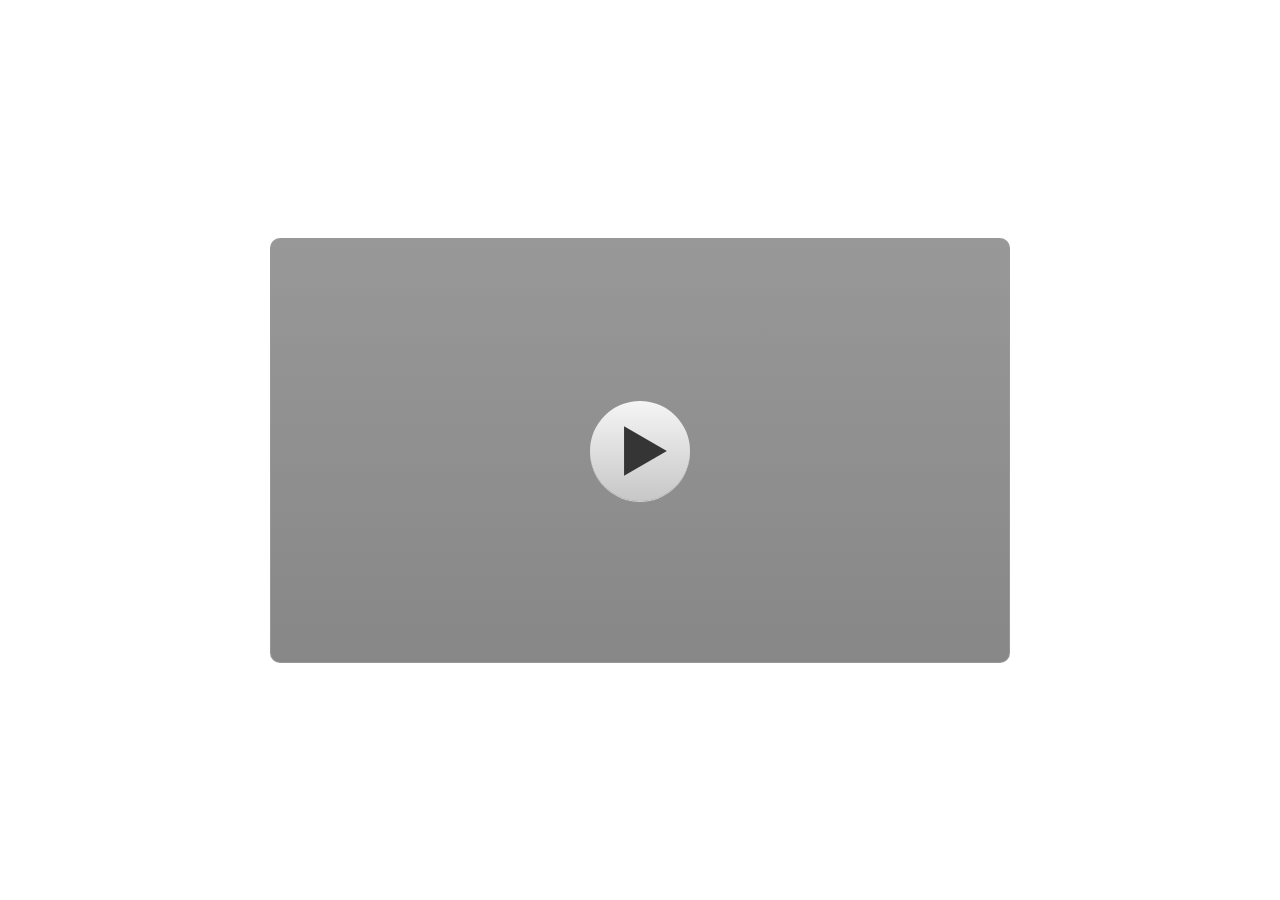
<file: index.html>
﻿<!doctype html>
<html lang="en-US">
<head>
  <meta charset="utf-8">
  <!-- Created using Storyline 3 - http://www.articulate.com  -->
  <!-- version: 3.20.30234.0 -->
  <title>Pendidikan Pancasila</title>
  <meta http-equiv="x-ua-compatible" content="IE=edge"/>
  <meta name="viewport" content="width=device-width,initial-scale=1,user-scalable=no,shrink-to-fit=no,minimal-ui"/>
  <meta name="apple-mobile-web-app-capable" content="yes"/>
  <style>
    html, body { height: 100%; padding: 0; margin: 0 }
    #app { height: 100%; width: 100%; }
  </style>

  <script>
    window.DS = {};
    window.globals = {
      DATA_PATH_BASE: '',
      HAS_FRAME: true,
      HAS_SLIDE: true,

      lmsPresent: false,
      tinCanPresent: false,
      cmi5Present: false,
      aoSupport: false,
      scale: 'noscale',
      captureRc: false,
      browserSize: 'optimal',
      bgColor: '#FFFFFF',
      features: '',
      themeName: 'classic',
      preloaderColor: '#FFFFFF',
      suppressAnalytics: false,
      productChannel: 'perpetual',
      publishSource: 'storyline',
      aid: '',
      cid: '69b7dba5-6168-4730-958e-7ff2df74c754',
      playerVersion: '3.20.30234.0',
      publishTimestamp: '2026-04-14T08:36:58.5669117Z',
      maxIosVideoElements: 10,
      connectionSettings: { },

      
      parseParams: function(qs) {
        if (window.globals.parsedParams != null) {
          return window.globals.parsedParams;
        }
        qs = (qs || window.location.search.substr(1)).split('+').join(' ');
        var params = {},
            tokens,
            re = /[?&]?([^=]+)=([^&]*)/g;

        while (tokens = re.exec(qs)) {
          params[decodeURIComponent(tokens[1]).trim()] =
            decodeURIComponent(tokens[2]).trim();
        }
        window.globals.parsedParams = params;
        return params;
      }

    };
  </script>
  <script>
    var isIe11 = ('ActiveXObject' in window || window.MSBlobBuilder != null)
      && window.msCrypto != null && !window.ActiveXObject;
    if (isIe11) {
      window.globals.unsupportedBrowser = true;
      document.write(atob('[base64]'));
    }
  </script>
  
  <script>window.THREE = { };</script>
  
</head>
<body style="background: #FFFFFF" class="cs-HTML theme-classic">
  <!-- 360 -->
<audio src="" id="bgSong" preload="auto" autoplay loop></audio>
  <script>!function(){var e,i=/iPhone/i,o=/iPod/i,n=/iPad/i,t=/\biOS-universal(?:.+)Mac\b/i,r=/\bAndroid(?:.+)Mobile\b/i,a=/Android/i,d=/(?:SD4930UR|\bSilk(?:.+)Mobile\b)/i,p=/Silk/i,l=/Windows Phone/i,u=/\bWindows(?:.+)ARM\b/i,b=/BlackBerry/i,s=/BB10/i,c=/Opera Mini/i,f=/\b(CriOS|Chrome)(?:.+)Mobile/i,h=/Mobile(?:.+)Firefox\b/i,v=function(e){return void 0!==e&&"MacIntel"===e.platform&&"number"==typeof e.maxTouchPoints&&e.maxTouchPoints>1&&"undefined"==typeof MSStream};e=function(e){var m={userAgent:"",platform:"",maxTouchPoints:0};e||"undefined"==typeof navigator?"string"==typeof e?m.userAgent=e:e&&e.userAgent&&(m={userAgent:e.userAgent,platform:e.platform,maxTouchPoints:e.maxTouchPoints||0}):m={userAgent:navigator.userAgent,platform:navigator.platform,maxTouchPoints:navigator.maxTouchPoints||0};var g=m.userAgent,y=g.split("[FBAN");void 0!==y[1]&&(g=y[0]),void 0!==(y=g.split("Twitter"))[1]&&(g=y[0]);var A=function(e){return function(i){return i.test(e)}}(g),w={apple:{phone:A(i)&&!A(l),ipod:A(o),tablet:!A(i)&&(A(n)||v(m))&&!A(l),universal:A(t),device:(A(i)||A(o)||A(n)||A(t)||v(m))&&!A(l)},amazon:{phone:A(d),tablet:!A(d)&&A(p),device:A(d)||A(p)},android:{phone:!A(l)&&A(d)||!A(l)&&A(r),tablet:!A(l)&&!A(d)&&!A(r)&&(A(p)||A(a)),device:!A(l)&&(A(d)||A(p)||A(r)||A(a))||A(/\bokhttp\b/i)},windows:{phone:A(l),tablet:A(u),device:A(l)||A(u)},other:{blackberry:A(b),blackberry10:A(s),opera:A(c),firefox:A(h),chrome:A(f),device:A(b)||A(s)||A(c)||A(h)||A(f)},any:!1,phone:!1,tablet:!1};return w.any=w.apple.device||w.android.device||w.windows.device||w.other.device,w.phone=w.apple.phone||w.android.phone||w.windows.phone,w.tablet=w.apple.tablet||w.android.tablet||w.windows.tablet,w}(),"object"==typeof exports&&"undefined"!=typeof module?module.exports=e:"function"==typeof define&&define.amd?define((function(){return e})):this.isMobile=e}();
    window.isMobile.apple.tablet = window.isMobile.apple.tablet ||
      (navigator.platform === 'MacIntel' && navigator.maxTouchPoints > 1);
    window.isMobile.apple.device = window.isMobile.apple.device || window.isMobile.apple.tablet;
    window.isMobile.tablet = window.isMobile.tablet || window.isMobile.apple.tablet;
    window.isMobile.any = window.isMobile.any || window.isMobile.apple.tablet;
  </script>

  <div id="focus-sink" tabindex="-1"></div>

  <div id="preso"></div>
  <script>
    (function() {

      var classTypes = [ 'desktop', 'mobile', 'phone', 'tablet' ];

      var addDeviceClasses = function(prefix, testObj) {
        var curr, i;
        for (i = 0; i < classTypes.length; i++) {
          curr = classTypes[i];
          if (testObj[curr]) {
            document.body.classList.add(prefix + curr);
          }
        }
      };

      var params = window.globals.parseParams(),
          isDevicePreview = params.devicepreview === '1',
          isPhoneOverride = params.deviceType === 'phone' || (isDevicePreview && params.phone == '1'),
          isTabletOverride = (params.deviceType === 'tablet' || isDevicePreview) && !isPhoneOverride,
          isMobileOverride = isPhoneOverride || isTabletOverride;

      var deviceView = {
        desktop: !window.isMobile.any && !isMobileOverride,
        mobile: window.isMobile.any || isMobileOverride,
        phone: isPhoneOverride || (window.isMobile.phone && !isTabletOverride),
        tablet: isTabletOverride || window.isMobile.tablet
      };

      window.globals.deviceView = deviceView;
      window.isMobile.desktop = !window.isMobile.any;
      window.isMobile.mobile = window.isMobile.any;

      addDeviceClasses('view-', deviceView);

    })();
  </script>
  
  <script src='story_content/user.js' type=text/javascript></script>
  <div class="slide-loader"></div>

  <script>
    if (window.globals.deviceView.isMobile) { var doc = document, loader = doc.body.querySelector('.slide-loader'); [ 1, 2, 3 ].forEach(function(n) { var d = doc.createElement('div'); d.style.backgroundColor = window.globals.preloaderColor; d.classList.add('mobile-loader-dot'); d.classList.add('dot' + n); loader.appendChild(d); }); }
  </script>

  <div class="mobile-load-title-overlay" style="display: none">
    <div class="mobile-load-title">Pendidikan Pancasila</div>
  </div>

  <div class="mobile-chrome-warning"></div>

  
<style>
  .warn-connection-dialog {
    display: none;
    background: transparent;
    pointer-events: none;
    position: fixed;
    left: 0;
    top: 0;
    width: 100%;
    height: 100%;
    z-index: 999;
  }

  .warn-connection-content {
    border-radius: 4px;
    background: white;
    border: 1px solid #E7E7E7;
    color: #333333;
    box-shadow: 0 2px 4px rgba(0, 0, 0, 0.25);
    transition: all 150ms ease-out;
    position: absolute;
    white-space: nowrap;
  }

  .view-phone.is-landscape .warn-connection-content {
    left: 23px;
    bottom: 23px;
  }

  .view-tablet.is-landscape .warn-connection-content {
    left: 50%;
    top: 20px;
    transform: translateX(-50%);
  }

  .is-portrait .warn-connection-content {
    transform: translate(-50%, calc(-100% - 15px));
  }

  .warn-connection-content p {
    display: inline-block;
    margin: 0 8px 0 0;
    line-height: 33px;
    font-size: 11px;
  }

  .warn-connection-content svg {
    position: relative;
    vertical-align: middle;
    margin: 0 2px 2px 8px;
  }

  .view-desktop .warn-connection-content {
    left: 1.5em;
    bottom: 1.5em;
  }

  .view-desktop .warn-connection-content p {
    font-size: 1.1em;
  }

  .is-offline .warn-connection-dialog {
    display: block;
  }

  .is-offline .cs-panel * {
    pointer-events: none !important;
  }

  .is-offline .cs-panel {
    pointer-events: all !important;
  }

  .is-offline #nav-controls * {
    pointer-events: none !important;
  }

  .is-offline #nav-controls {
    pointer-events: all !important;
  }
</style>

<div class="warn-connection-dialog">
  <div class="warn-connection-content">
    <svg width="17" height="15" viewBox="0 0 17 15" xmlns="http://www.w3.org/2000/svg">
      <path fill="#8F0000" stroke="white" d="M16.07,12.98 L15.88,12.23 L9.51,1.21 C8.97,0.26,7.6,0.26,7.06,1.21 L0.69,12.23 C0.15,13.16,0.81,14.36,1.91,14.36 H14.65 C15.47,14.36,16.05,13.7,16.07,12.98 Z"/>
      <path fill="white" stroke="white" d="M8.58,5.5 C8.35,5.28,8.5,5.35,8.21,5.32 C8.09,5.35,7.97,5.49,7.96,5.67 C7.97,5.79,7.98,5.92,7.98,6.04 L7.98,6.04 C7.99,6.17,8,6.31,8.01,6.43 L8.01,6.44 C8.03,6.92,8.06,7.41,8.09,7.9 L8.09,7.9 C8.12,8.39,8.14,8.88,8.17,9.37 C8.17,9.39,8.18,9.42,8.2,9.44 C8.23,9.46,8.25,9.47,8.28,9.47 C8.31,9.47,8.34,9.46,8.35,9.44 C8.37,9.43,8.38,9.4,8.39,9.35 L8.39,9.34 C8.39,9.24,8.4,9.15,8.4,9.05 L8.4,9.05 C8.41,8.96,8.41,8.86,8.42,8.75 C8.43,8.44,8.45,8.12,8.47,7.81 L8.47,7.81 C8.49,7.49,8.51,7.18,8.53,6.87 C8.55,6.46,8.56,6.05,8.59,5.64 L8.6,5.62 C8.6,5.57,8.59,5.53,8.58,5.5 L8.21,5.32 Z"/>
      <circle fill="white" stroke="white" cx="8.3" cy="11.35" r="0.3"/>
    </svg>
    <p>You are offline. Trying to reconnect...</p>
  </div>
</div>

<script>
  (function() {
    window.DS.connection = {
      warningShown: false,
      assets: {},
      loadingAssetGroup: false,
      retryDelay: 500
    };

    // @TODO this is POC code and can be cleaned up a bit more if we move forward
    // with the feature



    // The `window.globals.features` variable must be set in `webpack.dev.config` when testing locally - it is not enough
    // to have it in the data - but it must be set there as well.
    var useConnectionMessages = window.AbortController != null &&
      window.location.protocol != 'file:' &&
      window.globals.features.indexOf('ConnectionMessages') != -1;

    window.DS.connection.useConnectionMessages = useConnectionMessages

    var assetCount = 0;
    var checkLoadedId;
    var connectionSettings = window.globals.connectionSettings;

    if (useConnectionMessages && connectionSettings != null) {
      var contentEl = document.querySelector('.warn-connection-content');
      var messageEl = contentEl.querySelector('p')

      if (connectionSettings.useDarkTheme) {
        contentEl.style.borderColor = '#BABBBA';
        contentEl.style.backgroundColor = '#282828';
        contentEl.style.color = '#FFFFFF';
      }

      if (connectionSettings.message != null) {
        messageEl.textContent = window.decodeURIComponent(connectionSettings.message);
      }
    }

    function checkAssetsReady() {
      for (var i in DS.connection.assets) {
        if (!DS.connection.assets[i].success) {
          return false;
        }
      }
      return true;
    }

    function stopAssetGroup() {
      if (!useConnectionMessages) { return; }

      assetCount = 0;

      DS.connection.oldAssetGroup = DS.connection.assets;
      DS.connection.assets = {};
      DS.connection.loadingAssetGroup = false;
      clearInterval(checkLoadedId);
    }

    function startAssetGroup() {
      if (!useConnectionMessages) { return; }
      var ticks = 0;
      clearInterval(checkLoadedId);
      checkLoadedId = setInterval(function() {
        var loaded = 0;
        if (assetCount === 0 && loaded === 0) {
          clearInterval(checkLoadedId);
          return;
        }

        for (var i in DS.connection.assets) {
          if (DS.connection.assets[i].success) {
            loaded++;
          }
        }

        if (assetCount === loaded && checkAssetsReady()) {
          for (var i in DS.connection.assets) {
            if (DS.connection.assets[i].action) {
              DS.connection.assets[i].action();
            }
          }
          hideWarning();
          stopAssetGroup();
        }
      }, 100)
    }

    function requiredAsset(url, action, retry, type) {
      if (!useConnectionMessages) { return; }
      if (DS.connection.assets[url]) { return; }

      DS.connection.assets[url] = {
        success: false, action: action, retry: retry, type: type
      };
      assetCount = Object.keys(DS.connection.assets).length;
      if (!DS.connection.loadingAssetGroup) {
        startAssetGroup();
      }
      DS.connection.loadingAssetGroup = true;
    }

    function assetLoaded(url) {
      if (!useConnectionMessages) { return; }
      if (DS.connection.assets[url]) {
        DS.connection.assets[url].success = true;
      }
    }

    function assetFailed(url) {
      if (!useConnectionMessages) { return; }
      if (!DS.connection.assets[url]) {
        if (/\.js$/.test(url)) {
          setTimeout(function() {
            if (DS.connection.lastSlideLoaded != null) {
              DS.connection.lastSlideLoaded();
            }
          }, DS.connection.retryDelay);
        }
        return;
      }
      if (!DS.connection.warningShown) { showWarning(); }
      if (DS.connection.assets[url].retry) {
        setTimeout(function() {
          if (!DS.connection.assets[url].success) {
            DS.connection.assets[url].retry()
          }
        }, DS.connection.retryDelay);
      }
    }

    function hideWarning() {
      document.body.classList.remove('is-offline');
      DS.connection.warningShown = false;
    }
    DS.connection.hideWarning = hideWarning

    function showWarning(btn) {
      document.body.classList.add('is-offline')
      DS.connection.warningShown = true;
      updateWarningPosition();
    }

    function updateWarningPosition() {
      if (!DS.connection.warningShown) {
        return;
      }

      var isPortrait = document.body.classList.contains('is-portrait');
      var warningEl = document.querySelector('.warn-connection-content');

      if (isPortrait) {
        var slide = document.querySelector('.primary-slide');
        var slideRect = slide.getBoundingClientRect();

        warningEl.style.top = `${slideRect.top}px`
        warningEl.style.left = `${slideRect.left + slideRect.width / 2}px`
      } else {
        warningEl.style.top = null;
        warningEl.style.left = null;
      }

      window.requestAnimationFrame(updateWarningPosition);
    }

    // these will all be noops if the feature flag isn't set in
    // the data and `window.globals.features`
    DS.connection.requiredAsset = requiredAsset;
    DS.connection.assetLoaded = assetLoaded;
    DS.connection.assetFailed = assetFailed;
    DS.connection.stopAssetGroup = stopAssetGroup;
    DS.connection.startAssetGroup = startAssetGroup;
  })();
</script>


  <script>
    
    if (window.autoSpider && window.vInterfaceObject) {
      document.querySelector('.mobile-load-title-overlay').style.display = 'none';
    }
  </script>

  

  <link rel="stylesheet" href="html5/data/css/output.min.css" data-noprefix/>
</body>
<script src="html5/lib/scripts/bootstrapper.min.js"></script>
</html>
</file>
